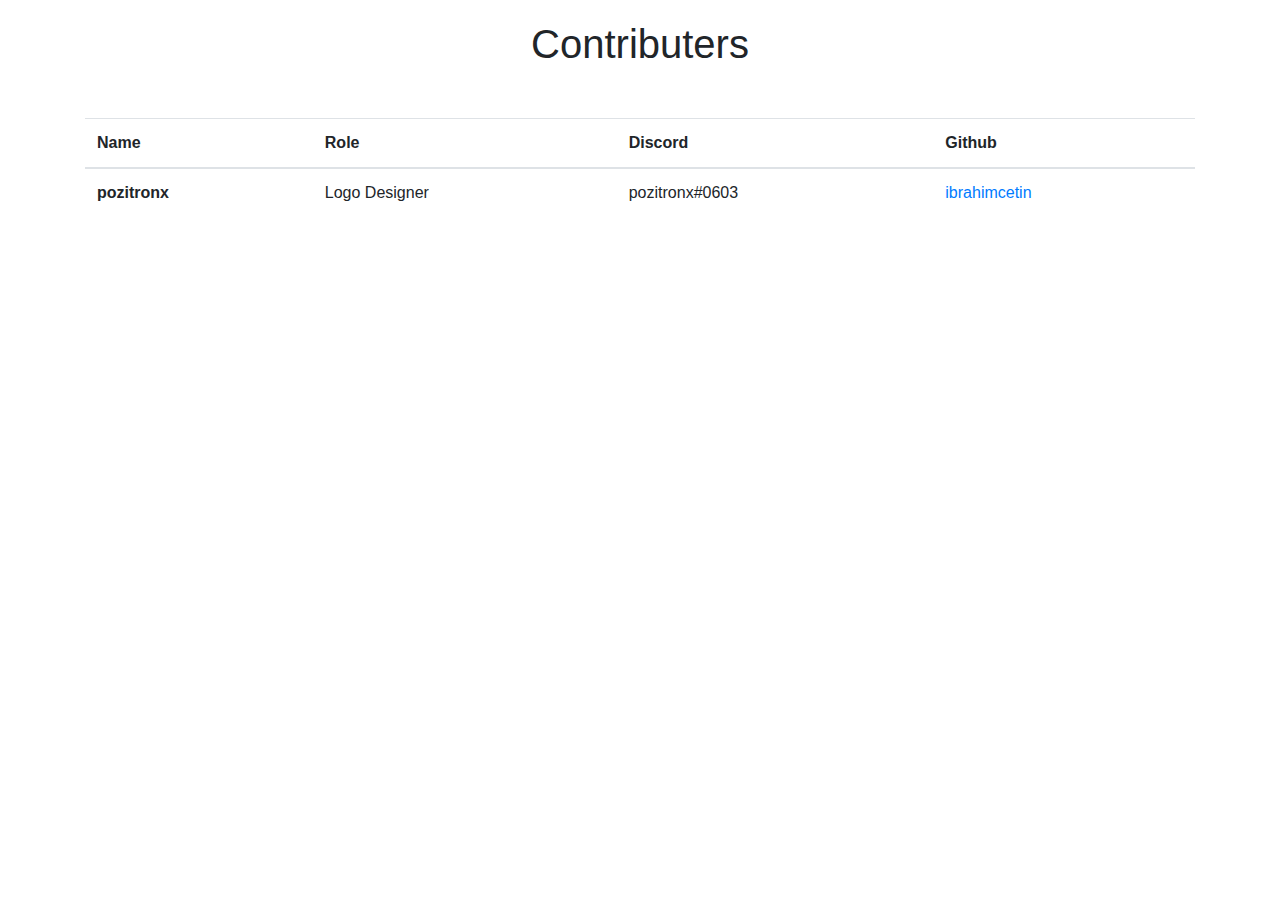
<file: static/contributors.html>
<!DOCTYPE html>
<html>
<head>
    <link rel="stylesheet" href="https://stackpath.bootstrapcdn.com/bootstrap/4.5.2/css/bootstrap.min.css" integrity="sha384-JcKb8q3iqJ61gNV9KGb8thSsNjpSL0n8PARn9HuZOnIxN0hoP+VmmDGMN5t9UJ0Z" crossorigin="anonymous">
    <meta charset="UTF-8">
    <title>Contributers</title>

    <div class="container" style="margin-top: 20px;">
        <div align="center"><h1>Contributers</h1></div>
        <table class="table" style="margin-top: 50px;">
            <thead>
              <tr>
                <th scope="col">Name</th>
                <th scope="col">Role</th>
                <th scope="col">Discord</th>
                <th scope="col">Github</th>
              </tr>
            </thead>
            <tbody>
              <tr>
                <th scope="row">pozitronx</th>
                <td>Logo Designer</td>
                <td>pozitronx#0603</td>
                <td><a href="https://github.com/ibrahimcetin" target="_blank">ibrahimcetin</a></td>
              </tr>
            </tbody>
          </table>
    </div>

    
<script src="https://code.jquery.com/jquery-3.5.1.slim.min.js" integrity="sha384-DfXdz2htPH0lsSSs5nCTpuj/zy4C+OGpamoFVy38MVBnE+IbbVYUew+OrCXaRkfj" crossorigin="anonymous"></script>
<script src="https://cdn.jsdelivr.net/npm/popper.js@1.16.1/dist/umd/popper.min.js" integrity="sha384-9/reFTGAW83EW2RDu2S0VKaIzap3H66lZH81PoYlFhbGU+6BZp6G7niu735Sk7lN" crossorigin="anonymous"></script>
<script src="https://stackpath.bootstrapcdn.com/bootstrap/4.5.2/js/bootstrap.min.js" integrity="sha384-B4gt1jrGC7Jh4AgTPSdUtOBvfO8shuf57BaghqFfPlYxofvL8/KUEfYiJOMMV+rV" crossorigin="anonymous"></script>
</body>
</html>
</file>
